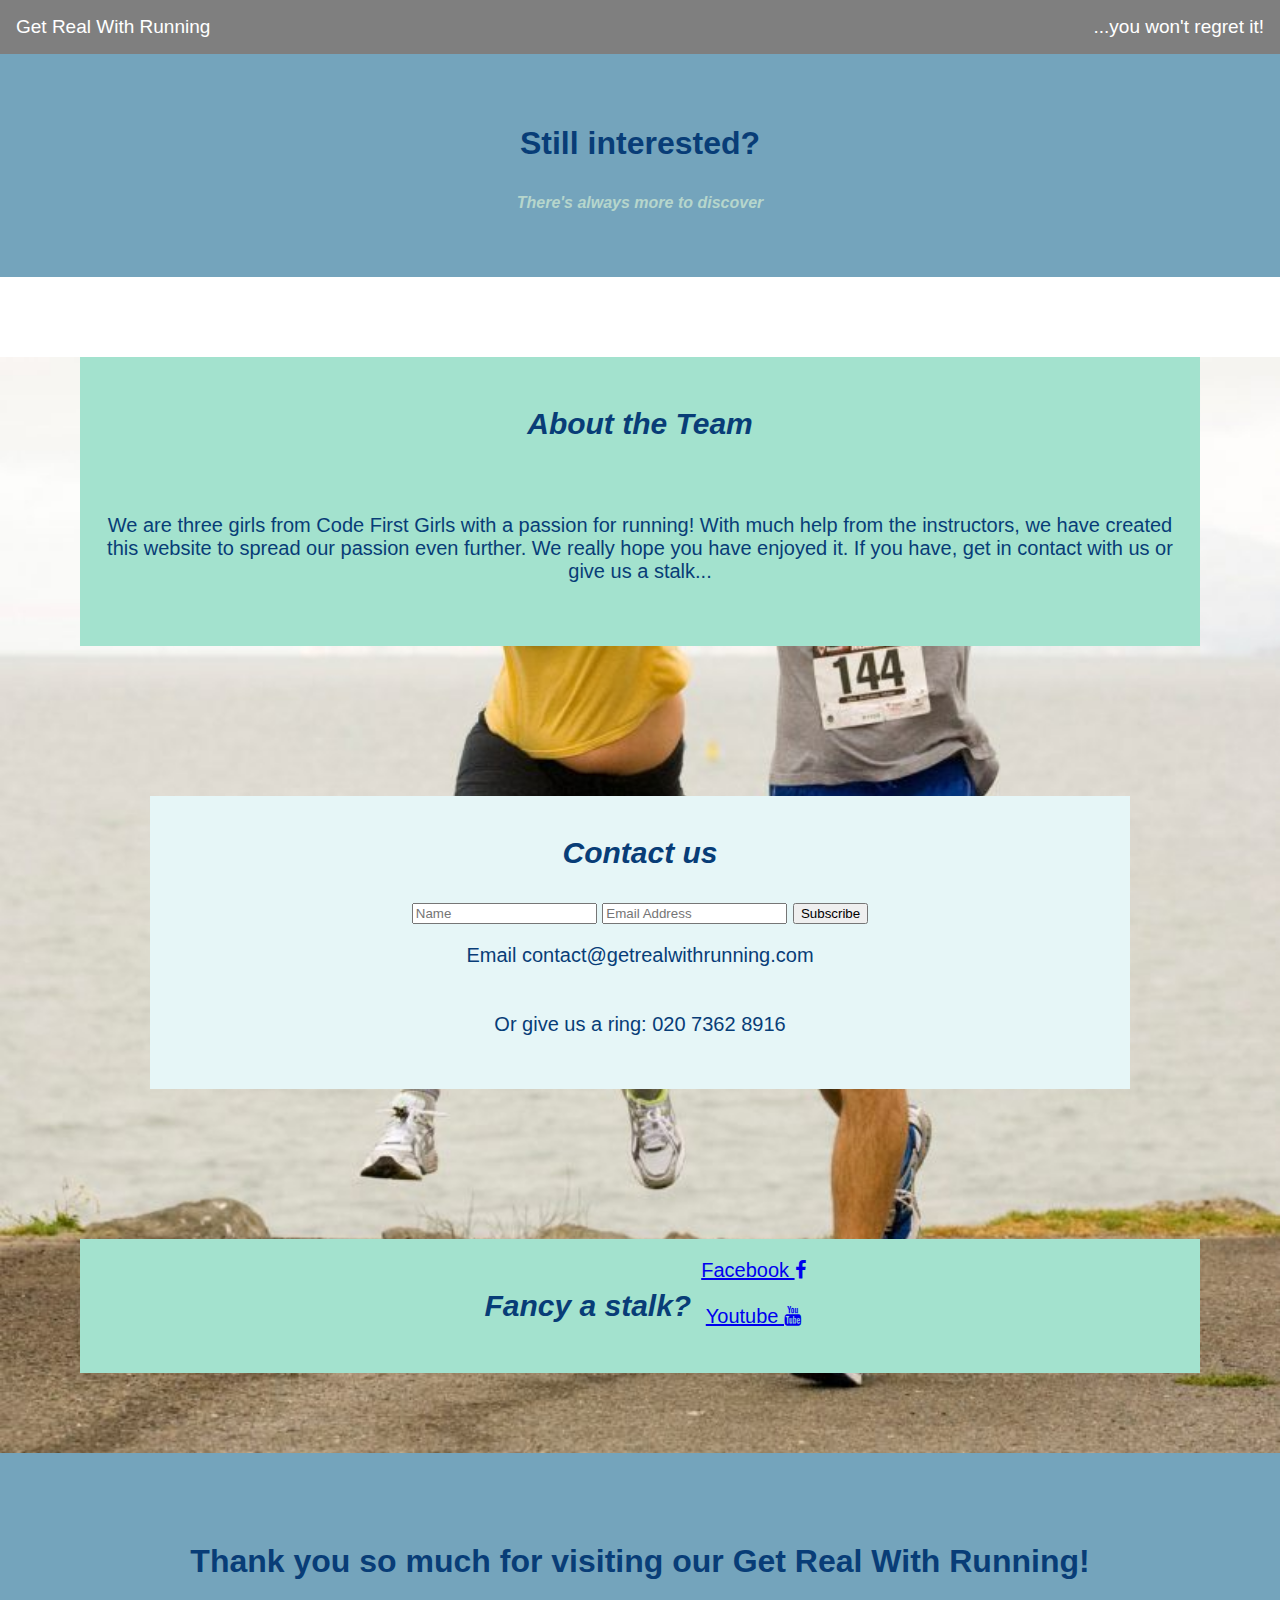
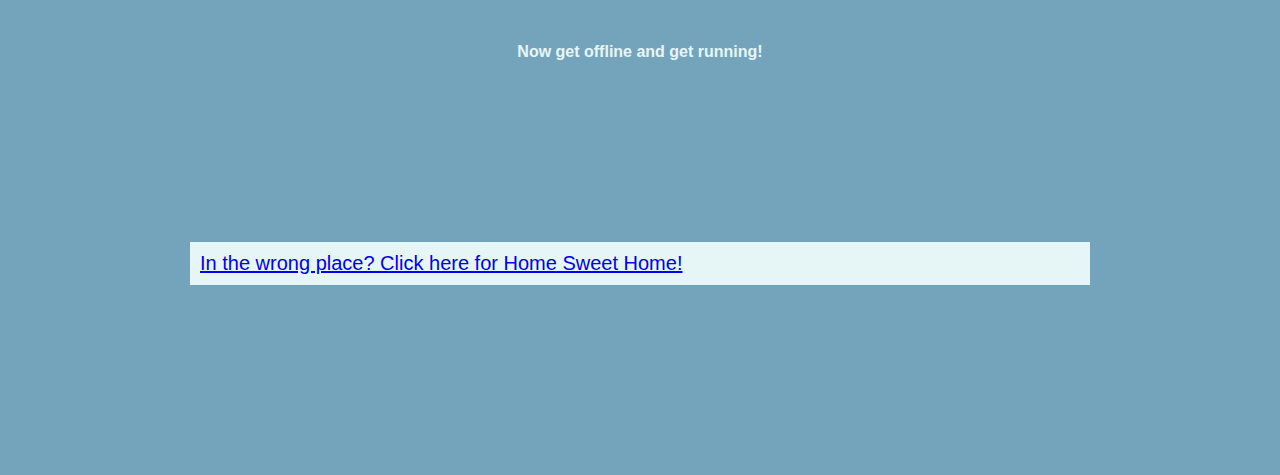
<file: contact.html>
<html>
<header>
  <script>
  $(function () {
    $(document).scroll(function () {
      var $nav = $(".navbar-fixed-top");
      $nav.toggleClass('scrolled', $(this).scrollTop() > $nav.height());
    });
  });
  </script>

  <body data-gr-c-s-loaded="true">
  <header>
    <div id="navbar">
      <link rel="stylesheet" href="https://stackpath.bootstrapcdn.com/bootstrap/4.4.0/css/bootstrap.min.css" integrity="sha384-SI27wrMjH3ZZ89r4o+fGIJtnzkAnFs3E4qz9DIYioCQ5l9Rd/7UAa8DHcaL8jkWt" crossorigin="anonymous">
      <link rel="stylesheet" type="text/css" href="CSS/style.css">
         <a class="navbar-brand"  href="index.html">Get Real With Running</a>
         <a class="title" style="float:right" href="page.html">...you won't regret it!</a>
    </div>

    <div class="main" id="page2">
        <link rel="stylesheet" href="https://stackpath.bootstrapcdn.com/bootstrap/4.4.0/css/bootstrap.min.css" integrity="sha384-SI27wrMjH3ZZ89r4o+fGIJtnzkAnFs3E4qz9DIYioCQ5l9Rd/7UAa8DHcaL8jkWt" crossorigin="anonymous">
        <link rel="stylesheet" type="text/css" href="CSS/style.css">
          <h1>Still interested?</h1>
          <h2 id="headingthree" >There's always more to discover</h2>
       </p></div>
    <div class="container">
 </header>
</body>
</html>

  <div id="wsite-content" class="wsite-elements wsite-not-footer">
    <div class="background-image">
    <div class="flex-container" class="icon-bar" id="page6">
      <link rel="stylesheet" href="https://cdnjs.cloudflare.com/ajax/libs/font-awesome/4.7.0/css/font-awesome.min.css">
        <div> <h1> About the Team </h1>
        <br>
        <p><center>  We are three girls from Code First Girls with a passion for running! With much help from the instructors, we have created this website to spread our passion even further. We really hope you have enjoyed it. If you have, get in contact with us or give us a stalk...</center>
        </p>
        <br>
          </div>
          </body>
        </p>
      </div>

  <html>
<header>
  <link rel="stylesheet" href="https://stackpath.bootstrapcdn.com/bootstrap/4.4.0/css/bootstrap.min.css" integrity="sha384-SI27wrMjH3ZZ89r4o+fGIJtnzkAnFs3E4qz9DIYioCQ5l9Rd/7UAa8DHcaL8jkWt" crossorigin="anonymous">
  <link rel="stylesheet" type="text/css" href="CSS/style.css">
</head>

  <body data-gr-c-s-loaded="true">
  <header>
    <div id="wsite-content" class="wsite-elements wsite-not-footer">
      <div class="background-image">
      <div class="flex-container" class="icon-bar" id="page5">
        <link rel="stylesheet" href="https://cdnjs.cloudflare.com/ajax/libs/font-awesome/4.7.0/css/font-awesome.min.css">
          <div> <h1> Contact us </h1>
            <center> <form class="form-inline my-2 my-lg-0" > </center>
              <input class="form-control mr-sm-2" type="search" placeholder="Name" aria-label="Name">
              <input class="form-control mr-sm-2" type="search" placeholder="Email Address" aria-label="Email Address">
              <button class="btn btn-outline-success my-2 my-sm-0" type="submit">Subscribe</button>
            </form>
          <br>
          <p> <center> Email contact@getrealwithrunning.com </center>
          <br>
          <br>
          <center>  Or give us a ring: 020 7362 8916 </center>
          </p>
          <br>
            </div>
            </body>
          </p>
        </div>
        <div>
            <div class="flex-container" id="page6">
              <h1>Fancy a stalk? </h2>
              <br>
              <p>
              <center> <div><a href="#" class="facebook"> Facebook <i class="fa fa-facebook"></i></a> </div> <div><br> <a href="#" class="youtube"> Youtube <i class="fa fa-youtube"></i></a> </div></center>
            </p>
        </div>
    </div>
  </div>

  <div class="main" class="center" id="page1">
      <link rel="stylesheet" href="https://stackpath.bootstrapcdn.com/bootstrap/4.4.0/css/bootstrap.min.css" integrity="sha384-SI27wrMjH3ZZ89r4o+fGIJtnzkAnFs3E4qz9DIYioCQ5l9Rd/7UAa8DHcaL8jkWt" crossorigin="anonymous">
      <link rel="stylesheet" type="text/css" href="CSS/style.css">
           <a class="smooth" </a>
             <div >
            <br>
           <h1>Thank you so much for visiting our Get Real With Running!</h1>
           <br>
           <h2> Now get offline and get running! </h2>
           <br>
       <div class="flex.container" class="icon.bar" id="page5" button class="btn">
       <a href="index.html"> In the wrong place? Click here for Home Sweet Home!</a>
       </button>
     </div>

  </html>
</file>
<file: CSS/style.css>
h1 {
  color:#083D77;
  font-family: helvetica
  font-size: 50px;
}

h1 {
  font-family: 'Helvetica', sans-serif;
  font-size: 32px;
  text-align: center;
  padding: 10px;
  ;
}

h2 {
  font-family: 'Helvetica', sans-serif;
  font-size: 16px;
  text-align: center;
  padding: 0px;
  ;
}

h3 {
  color:#A3E2CE;
  font-family: helvetica
  font-style: bold
}


.lists {
  color:#D8FFF2
}

#headingtwo {
  font-style: italic;
  font-family: helvetica
}

#headingthree {
  font-style: italic;
  font-family: helvetica
  color:#ED6A5A;
}

body {
  font-family: helvetica

}


body {
     margin: 0;
     padding: 0;
     }

 #navbar  {
       overflow: hidden;
       background-color: rgba(105,105,105,0.85);
     }


 #navbar a{
   float: left;
   display: block;

   color: white;
   text-align: center;
   padding: 16px 16px;
   text-decoration: none;
   font-family: 'Helvetica', sans-serif;
   font-size: 19px;
 }

#page1 h2  {
  color: #E6F6F7;}

#page1 {
    color: white;
    background-color:#74A4BC;
    padding: 40px;
    margin: 0px;
    font-family: 'Helvetica', sans-serif;
  }

#page11 {
    color: turquoise;
    background-color:#083D77;
    padding: 40px;
    margin: 0px;
    font-family: 'Helvetica', sans-serif;
    font-size: 30px;
  }

#page11 h1  {
    color: #E6F6F7;}


#page2 {
    color: #B6D6CC;
    background-color:#74A4BC;
    padding: 40px;
    margin: 0px;
    font-family: 'Helvetica', sans-serif;
    font-size: 25px;
  }

#page3 {
    color: white;
    background-color:#ED6A5A;
    padding: 40px;
    margin: 0px;
    font-family: 'Helvetica', sans-serif;
    font-size: 30px;
  }

#page3 h1  {
    color: white;}

#page4 {
    color: #74A4BC;
    background-color:#083D77;
    padding: 20px;
    margin: 0px;
    font-family: 'Helvetica', sans-serif;
    font-size: 15px;
  }

#page4 h1  {
    color: white;
    font-size: 20px;
  }

#page11 {
    color: turquoise;
    background-color:#083D77;
    padding: 40px;
    margin: 0px;
    font-family: 'Helvetica', sans-serif;
    font-size: 30px;
  }

#page11 h1  {
    color: #E6F6F7;}

#navbar2{
    color: #B6D6CC;
    background-color:#083D77;
    padding: 40px;
    margin: 0px;
    font-family: 'Helvetica', sans-serif;
    font-size: 25px;
  }

#page5 {
    color: #083D77;
    background-color:#E6F6F7;
    padding: 10px;
    margin: 150px;
    font-family: 'Helvetica', sans-serif;
    font-size: 20px;
  }

#page5 h1  {
    color: #083D77;
    font-size: 30px;
    font-style: italic;
  }

#page6 {
      color: #083D77;
      background-color:#A3E2CE;
      padding: 20px;
      margin: 80px;
      font-family: 'Helvetica', sans-serif;
      font-size: 20px;
    }

#page6 h1  {
      color: #083D77;
      font-size: 30px;
      font-style: italic;
    }

.icon-bar {
  position: fixed;
  top: 50%;
  -webkit-transform: translateY(-50%);
  -ms-transform: translateY(-50%);
  transform: translateY(-50%);
}


.icon-bar a {
  display: block;
  text-align: center;
  padding: 16px;
  transition: all 0.3s ease;
  color: white;
  font-size: 20px;
}


.icon-bar a:hover {
  background-color: #000;
}

.facebook {
  background: #3B5998;
  color: white;
}

.twitter {
  background: #55ACEE;
  color: white;
}


.youtube {
  background: #bb0000;
  color: white;
}

.flex-container {
  display: flex;
  justify-content: center;
}

.background-image {
  background-image: url('https://leoneb.github.io/TheLAB/image/runners2.jpg');
  background-repeat: no-repeat;
  background-attachment: fixed;
  background-size: cover;
}
</file>
